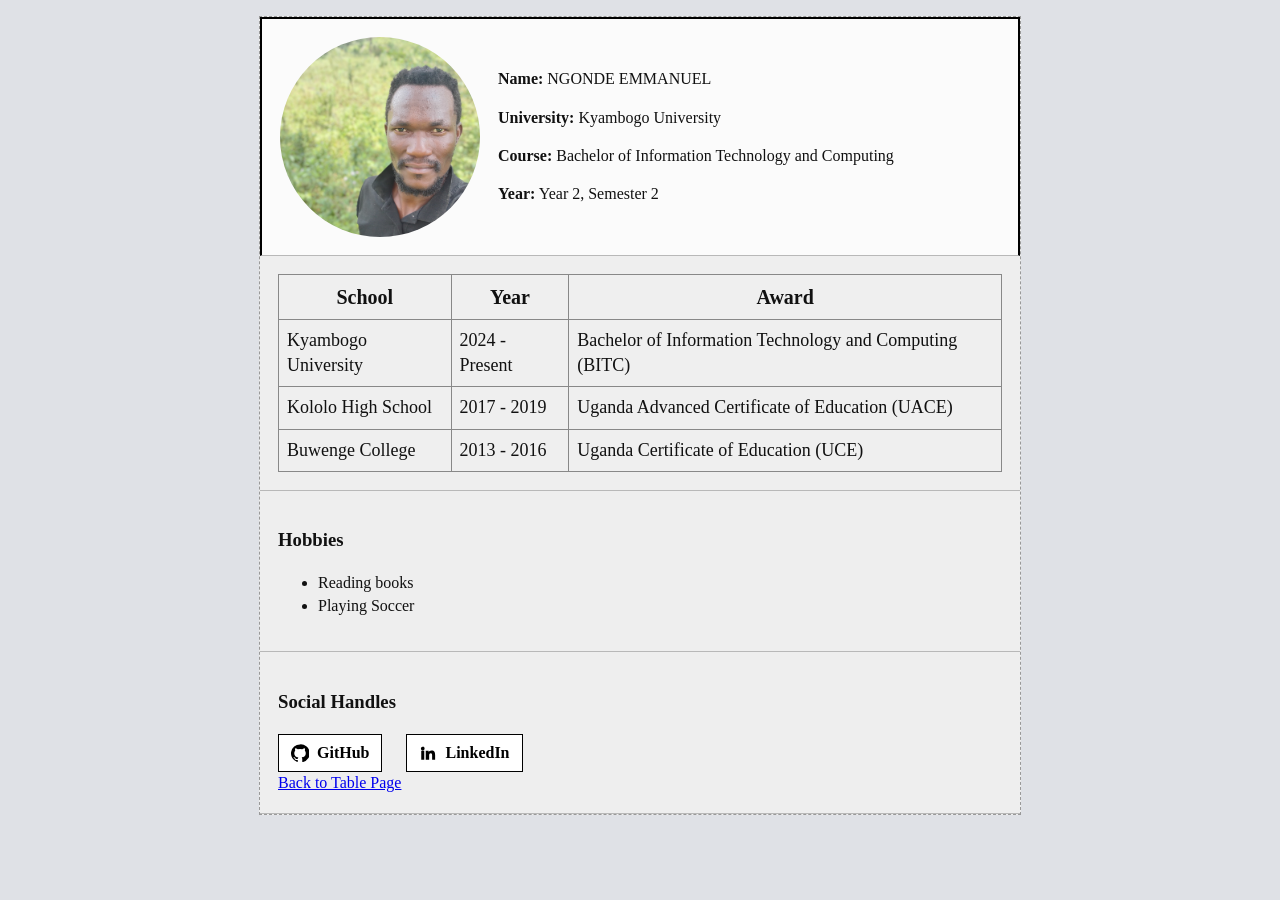
<file: index.html>
<!DOCTYPE html>
<html>
<head>
    <title>My Profile Page</title>
    <link rel="stylesheet" href="styles_Version2.css" />
    <style>
        body {
            margin: 0;
            font-family: "Times New Roman", serif;
            background: #dfe1e6;
            color: #111;
        }

        .page {
            width: 95%;
            max-width: 760px;
            margin: 16px auto;
            border: 1px dashed #999;
            background: #eeeeee;
        }

        .section {
            padding: 18px;
            border-bottom: 1px solid #b8b8b8;
        }

        .profile {
            display: flex;
            align-items: center;
            gap: 18px;
            min-height: 180px;
        }

        .profile img {
            width: 200px;
            height: 200px;
            border-radius: 50%;
            object-fit: cover;
        }

        .bio-table {
            width: 100%;
            border-collapse: collapse;
            background: #efefef;
        }

        .bio-table th,
        .bio-table td {
            border: 1px solid #888;
            padding: 8px;
            font-size: 18px;
            vertical-align: top;
        }

        .bio-table th {
            text-align: center;
            font-size: 20px;
        }

        .links a {
            margin-right: 14px;
        }

    </style>
</head>

<body>
    <main class="page">
        <section class="section profile">
            <img src="ngonde.jpg" alt="My Profile">
            <div>
                <p><b>Name:</b> NGONDE EMMANUEL</p>
                <p><b>University:</b> Kyambogo University</p>
                <p><b>Course:</b> Bachelor of Information Technology and Computing</p>
                <p><b>Year:</b> Year 2, Semester 2</p>
            </div>
        </section>

        <section class="section">
            <table class="bio-table">
                <tr>
                    <th>School</th>
                    <th>Year</th>
                    <th>Award</th>
                </tr>
                <tr>
                    <td>Kyambogo University</td>
                    <td>2024 - Present</td>
                    <td>Bachelor of Information Technology and Computing (BITC)</td>
                </tr>
                <tr>
                    <td>Kololo High School</td>
                    <td>2017 - 2019</td>
                    <td>Uganda Advanced Certificate of Education (UACE)</td>
                </tr>
                <tr>
                    <td>Buwenge College</td>
                    <td>2013 - 2016</td>
                    <td>Uganda Certificate of Education (UCE)</td>
                </tr>
            </table>
        </section>

        <section class="section">
            <h3>Hobbies</h3>
            <ul>
                <li>Reading books</li>
                <li>Playing Soccer</li>
            </ul>
        </section>

        <section class="section links">
            <h3>Social Handles</h3>
            <div class="social-links">
                <a class="social-link" href="https://github.com/authentiano/assignment2" target="_blank" rel="noopener noreferrer" aria-label="Visit my GitHub profile">
                    <svg viewBox="0 0 24 24" fill="currentColor" aria-hidden="true">
                        <path d="M12 .5a12 12 0 0 0-3.79 23.39c.6.1.82-.26.82-.58v-2.02c-3.34.73-4.04-1.42-4.04-1.42-.54-1.37-1.33-1.73-1.33-1.73-1.08-.75.08-.74.08-.74 1.2.08 1.84 1.23 1.84 1.23 1.06 1.83 2.8 1.3 3.49 1 .11-.77.42-1.3.76-1.6-2.66-.3-5.45-1.34-5.45-5.95 0-1.31.47-2.38 1.23-3.22-.12-.3-.53-1.53.12-3.18 0 0 1.01-.32 3.3 1.23a11.48 11.48 0 0 1 6 0c2.29-1.55 3.3-1.23 3.3-1.23.65 1.65.24 2.88.12 3.18.77.84 1.23 1.91 1.23 3.22 0 4.62-2.8 5.64-5.47 5.95.43.37.81 1.1.81 2.22v3.29c0 .32.21.69.82.57A12 12 0 0 0 12 .5z"/>
                    </svg>
                    GitHub
                </a>
                <a class="social-link" href="https://www.linkedin.com/in/authentiano-emmasan-138451377/" target="_blank" rel="noopener noreferrer" aria-label="Visit my LinkedIn profile">
                    <svg viewBox="0 0 24 24" fill="currentColor" aria-hidden="true">
                        <path d="M4.98 3.5A2.5 2.5 0 1 0 5 8.5a2.5 2.5 0 0 0-.02-5zM3 9h4v12H3zM9 9h3.83v1.64h.05c.53-1 1.84-2.05 3.8-2.05 4.06 0 4.82 2.67 4.82 6.14V21h-4v-5.53c0-1.32-.02-3.02-1.84-3.02-1.84 0-2.12 1.44-2.12 2.92V21H9z"/>
                    </svg>
                    LinkedIn
                </a>
            </div>
            <a href="main.html">Back to Table Page</a>
        </section>
    </main>

</body>
</html>
</file>
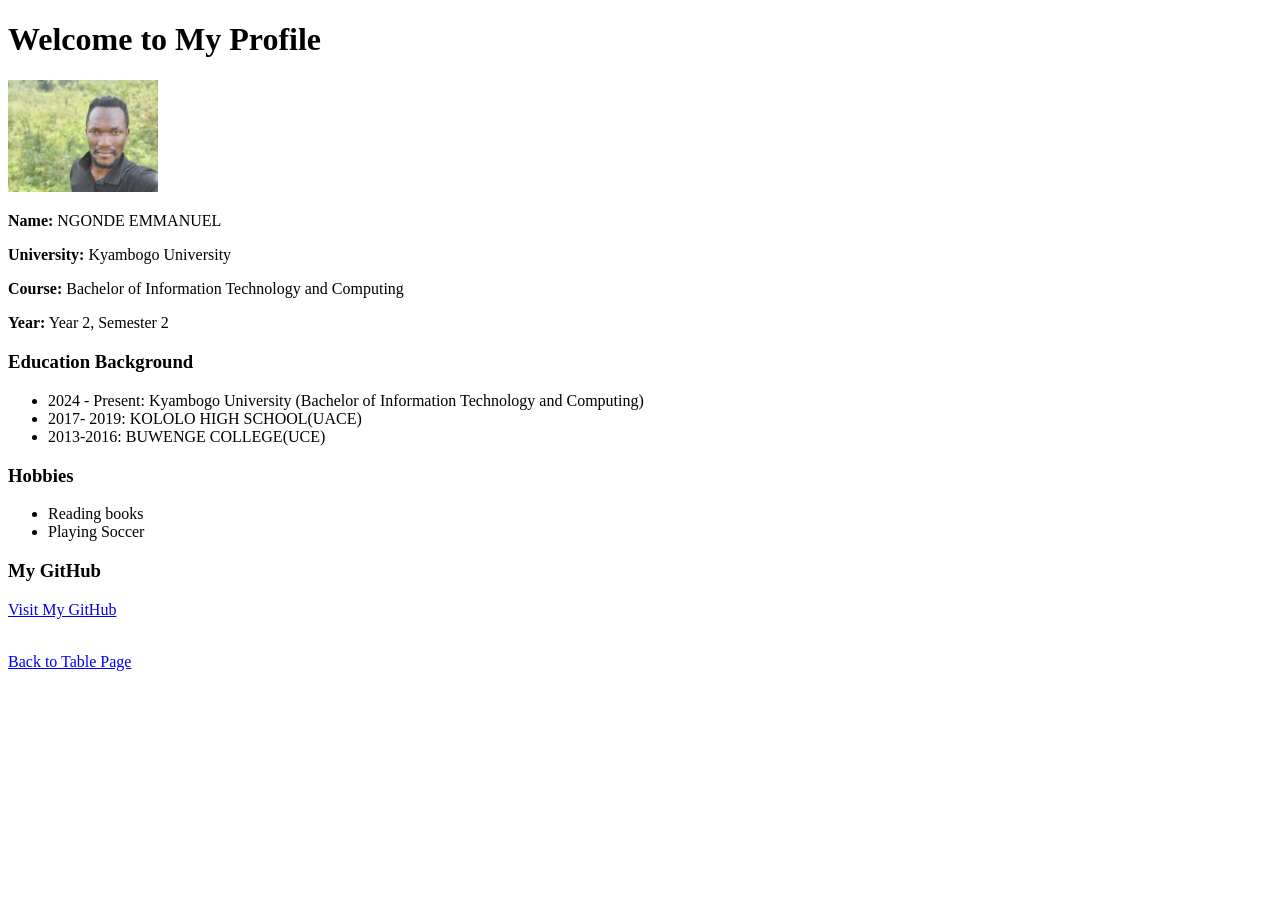
<file: index_Version3.html>
<!DOCTYPE html>
<html>
<head>
    <title>My Profile Page</title>
</head>

<body>

    <h1>Welcome to My Profile</h1>

    <img src="ngonde.jpg" width="150" alt="My Profile">

    <p><b>Name:</b> NGONDE EMMANUEL</p>
    <p><b>University:</b> Kyambogo University</p>
    <p><b>Course:</b> Bachelor of Information Technology and Computing</p>
    <p><b>Year:</b> Year 2, Semester 2</p>

    <h3>Education Background</h3>
    <ul>
        <li>2024 - Present: Kyambogo University (Bachelor of Information Technology and Computing)</li>
        <li>2017- 2019: KOLOLO HIGH SCHOOL(UACE)</li>
        <li>2013-2016: BUWENGE COLLEGE(UCE)</li>
    </ul>

    <h3>Hobbies</h3>
    <ul>
        <li>Reading books</li>
        <li>Playing Soccer</li>
    </ul>

    <h3>My GitHub</h3>
    <p>
        <a href="https://github.dev/authentiano/assignment2">Visit My GitHub</a>
    </p>

    <br>

    <a href="profile 1 table.html">Back to Table Page</a>

</body>
</html>
</file>
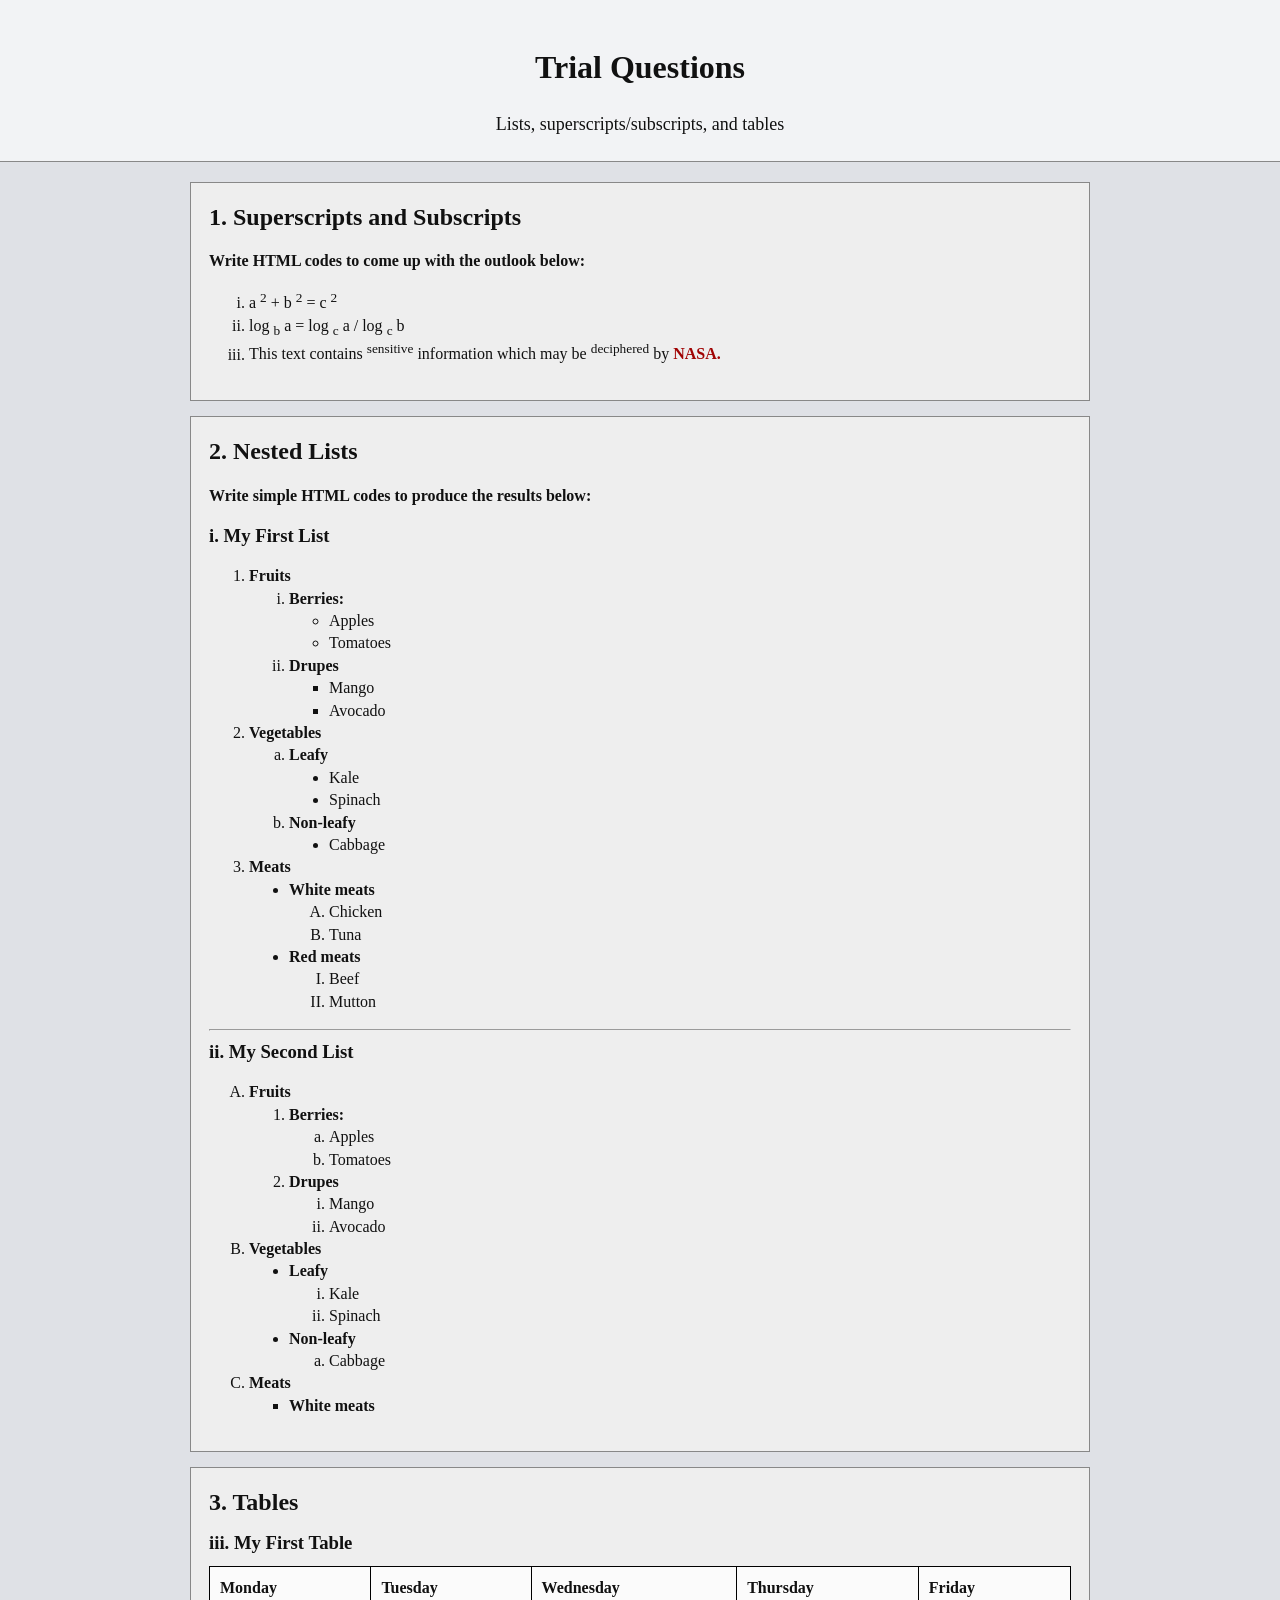
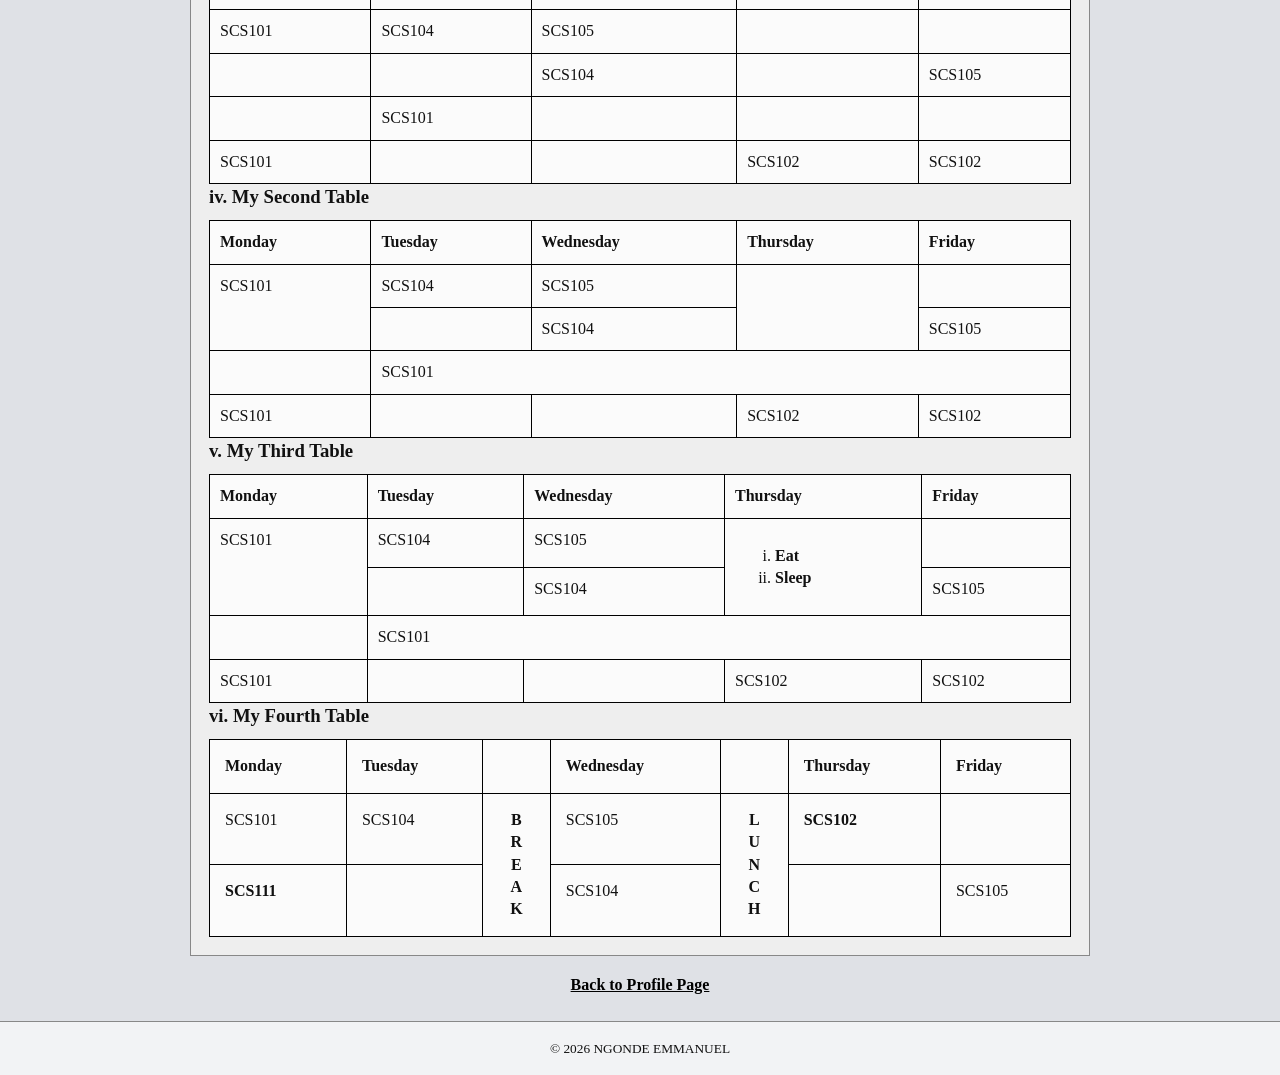
<file: main.html>
<!DOCTYPE html>
<html lang="en">
<head>
  <meta charset="UTF-8" />
  <meta name="viewport" content="width=device-width, initial-scale=1.0" />
  <title>Trial Questions</title>
  <link rel="stylesheet" href="styles_Version2.css" />
</head>

<body>
  <header class="header">
    <h1>Trial Questions</h1>
    <p class="subtitle">Lists, superscripts/subscripts, and tables</p>
  </header>

  <main class="container">
    <section class="card">
      <h2 class="section-title">1. Superscripts and Subscripts</h2>
      <p><b>Write HTML codes to come up with the outlook below:</b></p>
      <ol type="i">
        <li>a <sup>2</sup> + b <sup>2</sup> = c <sup>2</sup></li>
        <li>log <sub>b</sub> a = log <sub>c</sub> a / log <sub>c</sub> b</li>
        <li>
          This text contains <sup>sensitive</sup> information which may be
          <sup>deciphered</sup> by <b class="accent-text">NASA.</b>
        </li>
      </ol>
    </section>

    <section class="card">
      <h2 class="section-title">2. Nested Lists</h2>
      <p><b>Write simple HTML codes to produce the results below:</b></p>

      <h3>i. My First List</h3>
      <ol>
        <li><b>Fruits</b>
          <ol type="i">
            <li><b>Berries:</b>
              <ul type="circle">
                <li>Apples</li>
                <li>Tomatoes</li>
              </ul>
            </li>
            <li><b>Drupes</b>
              <ul type="square">
                <li>Mango</li>
                <li>Avocado</li>
              </ul>
            </li>
          </ol>
        </li>

        <li><b>Vegetables</b>
          <ol type="a">
            <li><b>Leafy</b>
              <ul type="disc">
                <li>Kale</li>
                <li>Spinach</li>
              </ul>
            </li>
            <li><b>Non-leafy</b>
              <ul type="disc">
                <li>Cabbage</li>
              </ul>
            </li>
          </ol>
        </li>

        <li><b>Meats</b>
          <ul type="disc">
            <li><b>White meats</b>
              <ol type="A">
                <li>Chicken</li>
                <li>Tuna</li>
              </ol>
            </li>

            <li><b>Red meats</b>
              <ol type="I">
                <li>Beef</li>
                <li>Mutton</li>
              </ol>
            </li>
          </ul>
        </li>
      </ol>

      <hr />

      <h3>ii. My Second List</h3>
      <ol type="A">
        <li><b>Fruits</b>
          <ol type="1">
            <li><b>Berries:</b>
              <ol type="a">
                <li>Apples</li>
                <li>Tomatoes</li>
              </ol>
            </li>

            <li><b>Drupes</b>
              <ol type="i">
                <li>Mango</li>
                <li>Avocado</li>
              </ol>
            </li>
          </ol>
        </li>

        <li><b>Vegetables</b>
          <ul type="disc">
            <li><b>Leafy</b>
              <ol type="i">
                <li>Kale</li>
                <li>Spinach</li>
              </ol>
            </li>

            <li><b>Non-leafy</b>
              <ol type="a">
                <li>Cabbage</li>
              </ol>
            </li>
          </ul>
        </li>

        <li><b>Meats</b>
          <ul type="square">
            <li><b>White meats</b></li>
          </ul>
        </li>
      </ol>
    </section>

    <section class="card">
      <h2 class="section-title">3. Tables</h2>

      <h3>iii. My First Table</h3>
      <div class="table-wrap">
      <table>
        <tr>
          <th>Monday</th><th>Tuesday</th><th>Wednesday</th><th>Thursday</th><th>Friday</th>
        </tr>
        <tr>
          <td>SCS101</td><td>SCS104</td><td>SCS105</td><td></td><td></td>
        </tr>
        <tr>
          <td></td><td></td><td>SCS104</td><td></td><td>SCS105</td>
        </tr>
        <tr>
          <td></td><td>SCS101</td><td></td><td></td><td></td>
        </tr>
        <tr>
          <td>SCS101</td><td></td><td></td><td>SCS102</td><td>SCS102</td>
        </tr>
      </table>
      </div>

      <h3>iv. My Second Table</h3>
      <div class="table-wrap">
      <table>
        <tr>
          <th>Monday</th><th>Tuesday</th><th>Wednesday</th><th>Thursday</th><th>Friday</th>
        </tr>
        <tr>
          <td rowspan="2">SCS101</td><td>SCS104</td><td>SCS105</td><td rowspan="2"></td><td></td>
        </tr>
        <tr>
          <td></td><td>SCS104</td><td>SCS105</td>
        </tr>
        <tr>
          <td></td><td colspan="4">SCS101</td>
        </tr>
        <tr>
          <td>SCS101</td><td></td><td></td><td>SCS102</td><td>SCS102</td>
        </tr>
      </table>
      </div>

      <h3>v. My Third Table</h3>
      <div class="table-wrap">
      <table>
        <tr>
          <th>Monday</th><th>Tuesday</th><th>Wednesday</th><th>Thursday</th><th>Friday</th>
        </tr>
        <tr>
          <td rowspan="2">SCS101</td>
          <td>SCS104</td>
          <td>SCS105</td>
          <td rowspan="2">
            <ol type="i">
              <li><b>Eat</b></li>
              <li><b>Sleep</b></li>
            </ol>
          </td>
          <td></td>
        </tr>
        <tr>
          <td></td><td>SCS104</td><td>SCS105</td>
        </tr>
        <tr>
          <td></td><td colspan="4">SCS101</td>
        </tr>
        <tr>
          <td>SCS101</td><td></td><td></td><td>SCS102</td><td>SCS102</td>
        </tr>
      </table>
      </div>

      <h3>vi. My Fourth Table</h3>
      <div class="table-wrap">
      <table class="roomy-table">
        <tr>
          <th>Monday</th>
          <th>Tuesday</th>
          <th></th>
          <th>Wednesday</th>
          <th></th>
          <th>Thursday</th>
          <th>Friday</th>
        </tr>
        <tr>
          <td>SCS101</td>
          <td>SCS104</td>
          <td rowspan="2" class="vertical-label">
            B<br />R<br />E<br />A<br />K
          </td>
          <td>SCS105</td>
          <td rowspan="2" class="vertical-label">
            L<br />U<br />N<br />C<br />H
          </td>
          <td><b>SCS102</b></td>
          <td></td>
        </tr>
        <tr>
          <td><b>SCS111</b></td>
          <td></td>
          <td>SCS104</td>
          <td></td>
          <td>SCS105</td>
        </tr>
      </table>
      </div>
    </section>

    <p class="back">
      <a href="index.html">Back to Profile Page</a>
    </p>
  </main>

  <footer class="footer">
    <small>© <span id="year"></span> NGONDE EMMANUEL</small>
  </footer>

  <script>
    document.getElementById("year").textContent = new Date().getFullYear();
  </script>
</body>
</html>
</file>
<file: styles_Version2.css>
body {
  margin: 0;
  font-family: "Times New Roman", serif;
  background: #dfe1e6;
  color: #111;
  line-height: 1.4;
}

.header {
  text-align: center;
  padding: 24px 16px;
  background: rgba(255, 255, 255, 0.6);
  border-bottom: 1px solid #888;
}

.subtitle {
  margin: 5px 0 0;
  font-size: 18px;
}

.container {
  width: min(94%, 900px);
  margin: 20px auto;
}

.profile {
  display: flex;
  gap: 20px;
  align-items: center;
  background: rgba(255, 255, 255, 0.75);
  padding: 15px;
  border: 2px solid #000;
}

.profile-img {
  border: 2px solid #000;
  border-radius: 8px;
}

.card {
  margin-top: 15px;
  background: #eeeeee;
  padding: 18px;
  border: 1px solid #888;
}

.card h2,
.card h3 {
  margin: 0 0 10px;
}

.link-btn {
  display: inline-block;
  padding: 8px 12px;
  border: 1px solid #000;
  background: #fff;
  color: #000;
  text-decoration: none;
  font-weight: bold;
}

.link-btn:hover {
  background: #e9e9e9;
}

.back {
  margin-top: 18px;
  text-align: center;
}

.back a {
  font-weight: bold;
  color: #000;
}

.footer {
  margin-top: 25px;
  text-align: center;
  padding: 15px;
  background: rgba(255, 255, 255, 0.6);
  border-top: 1px solid #888;
}

.section-title {
  margin-top: 0;
}

.table-wrap {
  overflow-x: auto;
}

.table-wrap + .table-wrap {
  margin-top: 14px;
}

table {
  border-collapse: collapse;
  width: 100%;
  background: rgba(255, 255, 255, 0.75);
  margin-bottom: 0;
}

th,
td {
  border: 1px solid #000;
  padding: 10px;
  text-align: left;
  vertical-align: top;
}

.roomy-table th,
.roomy-table td {
  padding: 15px;
}

.social-links {
  display: flex;
  flex-wrap: wrap;
  gap: 10px;
  margin-top: 10px;
}

.social-link {
  display: inline-flex;
  align-items: center;
  gap: 8px;
  padding: 7px 12px;
  border: 1px solid #000;
  background: #fff;
  color: #000;
  text-decoration: none;
  font-weight: bold;
}

.social-link svg {
  width: 18px;
  height: 18px;
}

.accent-text {
  color: #a00303;
}

.vertical-label {
  text-align: center;
  font-weight: bold;
}
</file>
